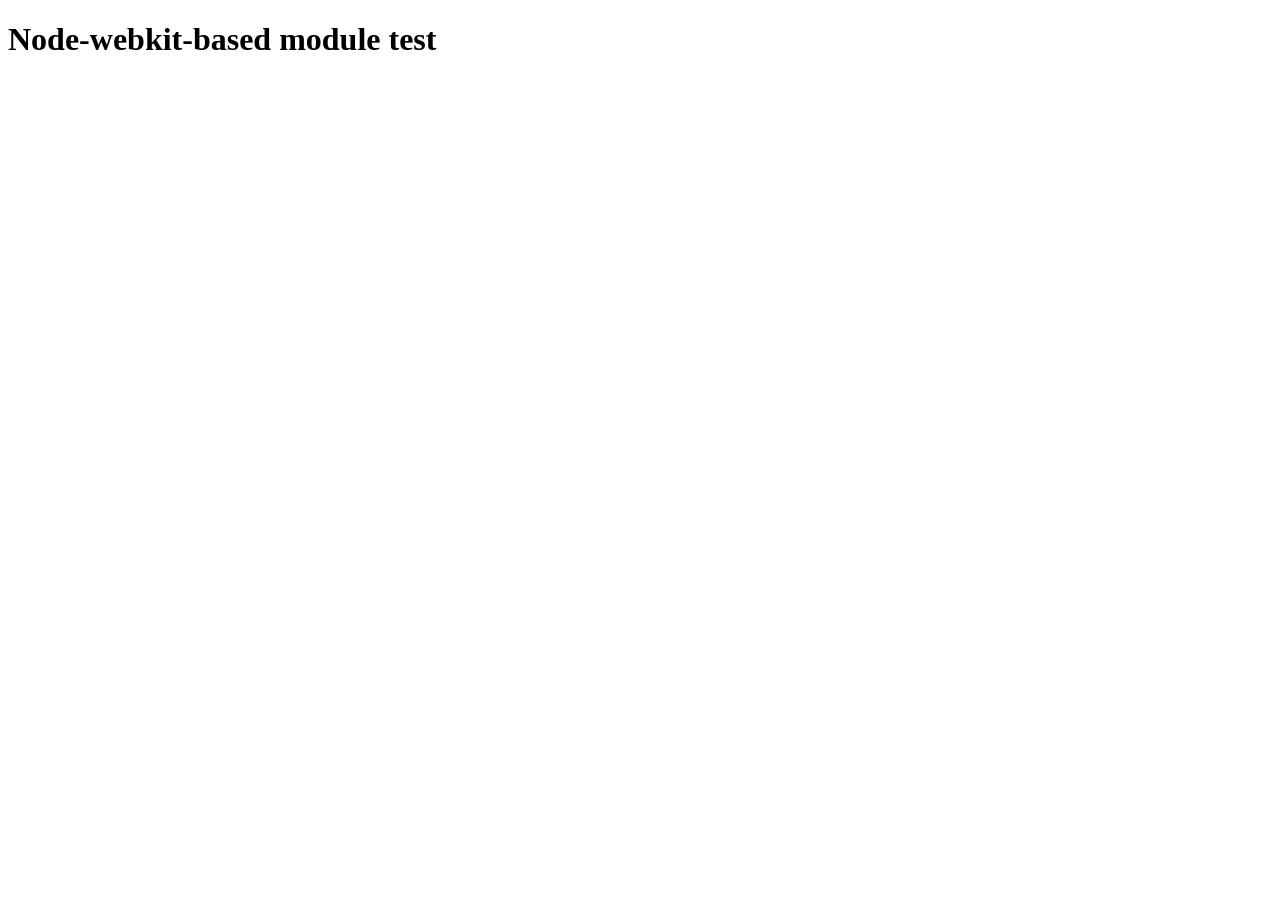
<file: Backend/node_modules/@mapbox/node-pre-gyp/lib/util/nw-pre-gyp/index.html>
<!doctype html>
<html>
<head>
<meta charset="utf-8">
<title>Node-webkit-based module test</title>
<script>
function nwModuleTest(){
   var util = require('util');
   var moduleFolder = require('nw.gui').App.argv[0];
   try {
      require(moduleFolder);
   } catch(e) {
      if( process.platform !== 'win32' ){
         util.log('nw-pre-gyp error:');
         util.log(e.stack);
      }
      process.exit(1);
   }
   process.exit(0);
}
</script>
</head>
<body onload="nwModuleTest()">
<h1>Node-webkit-based module test</h1>
</body>
</html>
</file>
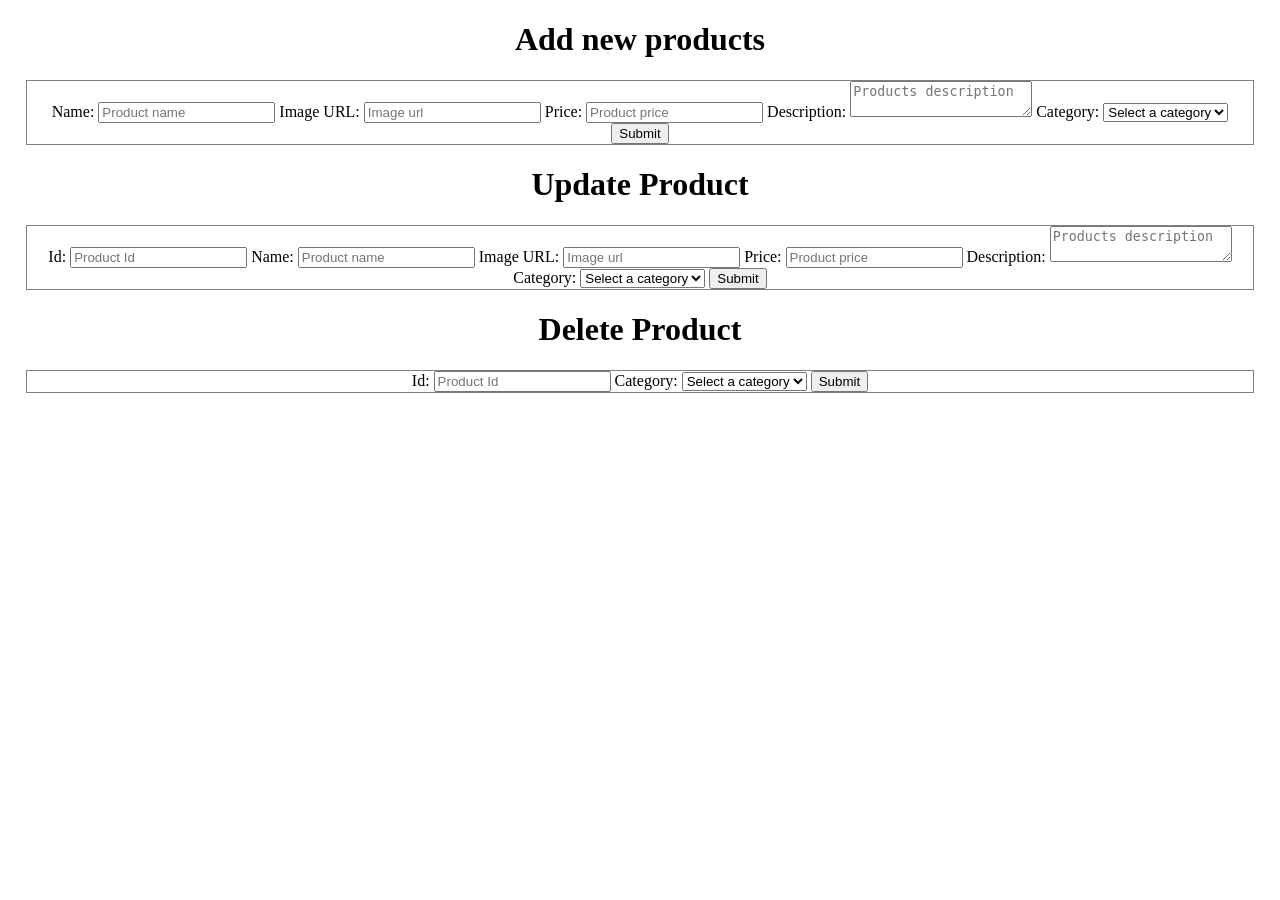
<file: frontend/admin.html>
<!DOCTYPE html>
<html lang="en">
<head>
    <meta charset="UTF-8">
    <meta http-equiv="X-UA-Compatible" content="IE=edge">
    <meta name="viewport" content="width=device-width, initial-scale=1.0">
    <title>Document</title>
    <link rel="stylesheet" href="./admin.css">
</head>
<body>
<div id="main-add">
  <h1>Add new products</h1>
  <div id="add">

    <form id="adddata">
      <label for="name">Name:</label>
      <input type="text" id="name" name="name"  placeholder="Product name" required>
    
      <label for="image">Image URL:</label>
      <input type="url" id="image" name="image" placeholder="Image url" required>
    
      <label for="price">Price:</label>
      <input type="number" id="price" name="price" placeholder="Product price" required>
    
      <label for="description">Description:</label>
      <textarea id="description" name="description" placeholder="Products description" required></textarea>
    
      <label for="category">Category:</label>
      <select id="category" name="category" required>
        <option value="" disabled selected>Select a category</option>
        <option value="limited">limited</option>
        <option value="New">New</option>
        <option value="skin">skin</option>
        <option value="fashion">fashion</option>
        <option value="fregrence">fregrence</option>
      </select>
    
      <button type="submit">Submit</button>
    </form>


  </div>
</div>
<!-- Update form  -->


<div id="main-add">
  <h1>Update Product </h1>
  <div id="add">

    <form id="updata">
      <label for="name">Id:</label>
      <input type="text" id="upid" name="id"  placeholder="Product Id" >

      <label for="name">Name:</label>
      <input type="text" id="upname" name="name"  placeholder="Product name" >
    
      <label for="image">Image URL:</label>
      <input type="url" id="upimage" name="image" placeholder="Image url" >
    
      <label for="price">Price:</label>
      <input type="number" id="upprice" name="price" placeholder="Product price" >
    
      <label for="description">Description:</label>
      <textarea id="updescription" name="description" placeholder="Products description" ></textarea>
    
      <label for="category">Category:</label>
      <select id="upcategory" name="category" required>
        <option value="" disabled selected>Select a category</option>
        <option value="Limited">Limited</option>
        <option value="New">New</option>
        <option value="Skin">Skin</option>
        <option value="Fashion">Fashion</option>
        <option value="Fragrance">Fragrance</option>
      </select>
    
      <button type="submit">Submit</button>
    </form>


  </div>
</div>

<!-- delete  form  -->

<div id="main-add">
  <h1>Delete Product </h1>
  <div id="add">

    <form id="Ddata">
      <label for="name">Id:</label>
      <input type="text" id="Did" name="id"  placeholder="Product Id" >

  
      <label for="category">Category:</label>
      <select id="Dcategory" name="category" required>
        <option value="" disabled selected>Select a category</option>
        <option value="limited">limited</option>
        <option value="new">new</option>
        <option value="skin">skin</option>
        <option value="fashion">fashion</option>
        <option value="fragrance">fragrance</option>
      </select>
    
      <button type="submit">Submit</button>
    </form>


  </div>
</div>

</body>
</html>
<script src="./admin.js">  </script>
</file>
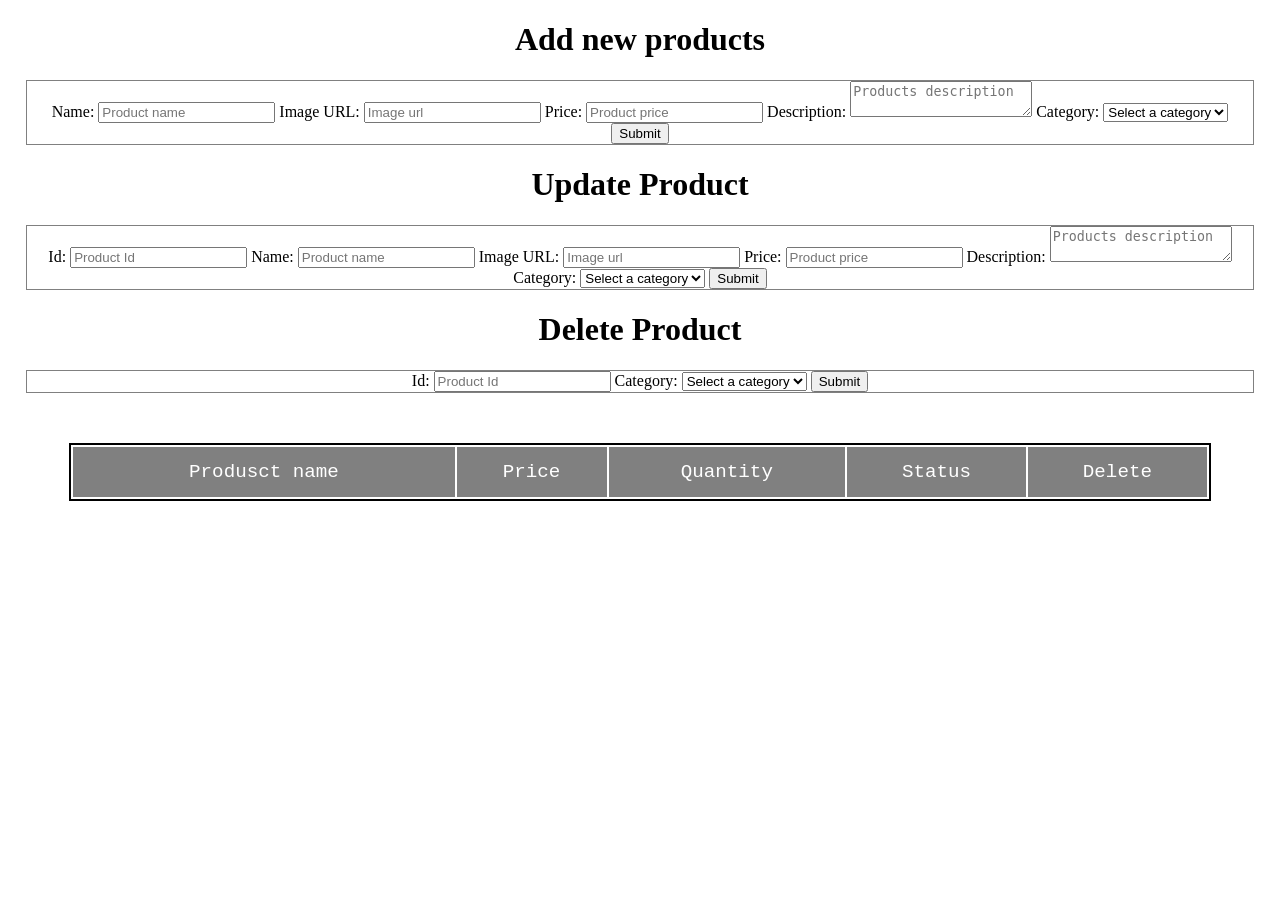
<file: frontend/admin/admin.html>
<!DOCTYPE html>
<html lang="en">
<head>
    <meta charset="UTF-8">
    <meta http-equiv="X-UA-Compatible" content="IE=edge">
    <meta name="viewport" content="width=device-width, initial-scale=1.0">
    <title>Document</title>
    <link rel="stylesheet" href="./admin.css">
</head>
<body>
<div id="main-add">
  <h1>Add new products</h1>
  <div id="add">

    <form id="adddata">
      <label for="name">Name:</label>
      <input type="text" id="name" name="name"  placeholder="Product name" required>
    
      <label for="image">Image URL:</label>
      <input type="url" id="image" name="image" placeholder="Image url" required>
    
      <label for="price">Price:</label>
      <input type="number" id="price" name="price" placeholder="Product price" required>
    
      <label for="description">Description:</label>
      <textarea id="description" name="description" placeholder="Products description" required></textarea>
    
      <label for="category">Category:</label>
      <select id="category" name="category" required>
        <option value="" disabled selected>Select a category</option>
        <option value="limited">limited</option>
        <option value="New">New</option>
        <option value="skin">skin</option>
        <option value="fashion">fashion</option>
        <option value="fregrence">fregrence</option>
      </select>
    
      <button type="submit">Submit</button>
    </form>


  </div>
</div>
<!-- Update form  -->


<div id="main-add">
  <h1>Update Product </h1>
  <div id="add">

    <form id="updata">
      <label for="name">Id:</label>
      <input type="text" id="upid" name="id"  placeholder="Product Id" >

      <label for="name">Name:</label>
      <input type="text" id="upname" name="name"  placeholder="Product name" >
    
      <label for="image">Image URL:</label>
      <input type="url" id="upimage" name="image" placeholder="Image url" >
    
      <label for="price">Price:</label>
      <input type="number" id="upprice" name="price" placeholder="Product price" >
    
      <label for="description">Description:</label>
      <textarea id="updescription" name="description" placeholder="Products description" ></textarea>
    
      <label for="category">Category:</label>
      <select id="upcategory" name="category" required>
        <option value="" disabled selected>Select a category</option>
        <option value="Limited">Limited</option>
        <option value="New">New</option>
        <option value="Skin">Skin</option>
        <option value="Fashion">Fashion</option>
        <option value="Fragrance">Fragrance</option>
      </select>
    
      <button type="submit">Submit</button>
    </form>


  </div>
</div>

<!-- delete  form  -->

<div id="main-add">
  <h1>Delete Product </h1>
  <div id="add">

    <form id="Ddata">
      <label for="name">Id:</label>
      <input type="text" id="Did" name="id"  placeholder="Product Id" >

  
      <label for="category">Category:</label>
      <select id="Dcategory" name="category" required>
        <option value="" disabled selected>Select a category</option>
        <option value="limited">limited</option>
        <option value="new">new</option>
        <option value="skin">skin</option>
        <option value="fashion">fashion</option>
        <option value="fragrance">fragrance</option>
      </select>
    
      <button type="submit">Submit</button>
    </form>


  </div>
</div>




<div id="orders">
<table>
<thead>
  <tr>
    <td>Produsct name</td>
    <td> Price</td>
    <td>Quantity</td>
    <td id="status">Status</td>
    <td id="del">Delete</td>
  </tr>
</thead>

<tbody id="tbody">

</tbody>


</table>
</div>











</body>
</html>
<script src="./admin.js">  </script>
</file>
<file: frontend/admin.css>
#add{
    width: 97%;
    border: 1px solid grey ;
    /* display: flex;
    justify-content: space-around; */
    margin: auto;
}
#main-add{
  
    width: 100%;
    text-align: center;
}


@media only screen and (max-width: 1200px) {
    /* Styles for mobile devices */
    #main-add{
  
        width: 85%;
        text-align: center;
        margin: auto;
    }
    label {
      display: block;
      margin-bottom: 10px;
    }
    input[type="text"], input[type="email"], input[type="password"], textarea {
      width: 100%;
      padding: 10px;
      margin-bottom: 10px;
      box-sizing: border-box;
    }
    input[type="number"], input[type="url"], textarea {
        width: 100%;
        padding: 10px;
        margin-bottom: 10px;
        box-sizing: border-box;
      }
select{
    width: 100%;
    padding: 10px;
    margin-bottom: 10px;
    box-sizing: border-box;
}

  }
</file>
<file: frontend/admin/admin.css>
#add{
    width: 97%;
    border: 1px solid grey ;
    /* display: flex;
    justify-content: space-around; */
    margin: auto;
}
#main-add{
  
    width: 100%;
    text-align: center;
}


@media only screen and (max-width: 1200px) {
    /* Styles for mobile devices */
    #main-add{
  
        width: 85%;
        text-align: center;
        margin: auto;
    }
    label {
      display: block;
      margin-bottom: 10px;
    }
    input[type="text"], input[type="email"], input[type="password"], textarea {
      width: 100%;
      padding: 10px;
      margin-bottom: 10px;
      box-sizing: border-box;
    }
    input[type="number"], input[type="url"], textarea {
        width: 100%;
        padding: 10px;
        margin-bottom: 10px;
        box-sizing: border-box;
      }
select{
    width: 100%;
    padding: 10px;
    margin-bottom: 10px;
    box-sizing: border-box;
}

  }


  #orders{
    width: 90%;
    border: 2px solid black;
    margin: auto;
    margin-top: 50px ;
    text-align: center;
  }
  #orders table{
    width: 100%;
   
  }
thead{
height: 50px;
  background-color: grey;
  color: white;
  font-size: larger;
  font-family: 'Courier New', Courier, monospace;
}
tbody{
  font-size: larger;
  background-color: rgb(236, 233, 233);

}
tbody td{
  border: 1px solid teal;
}
</file>
